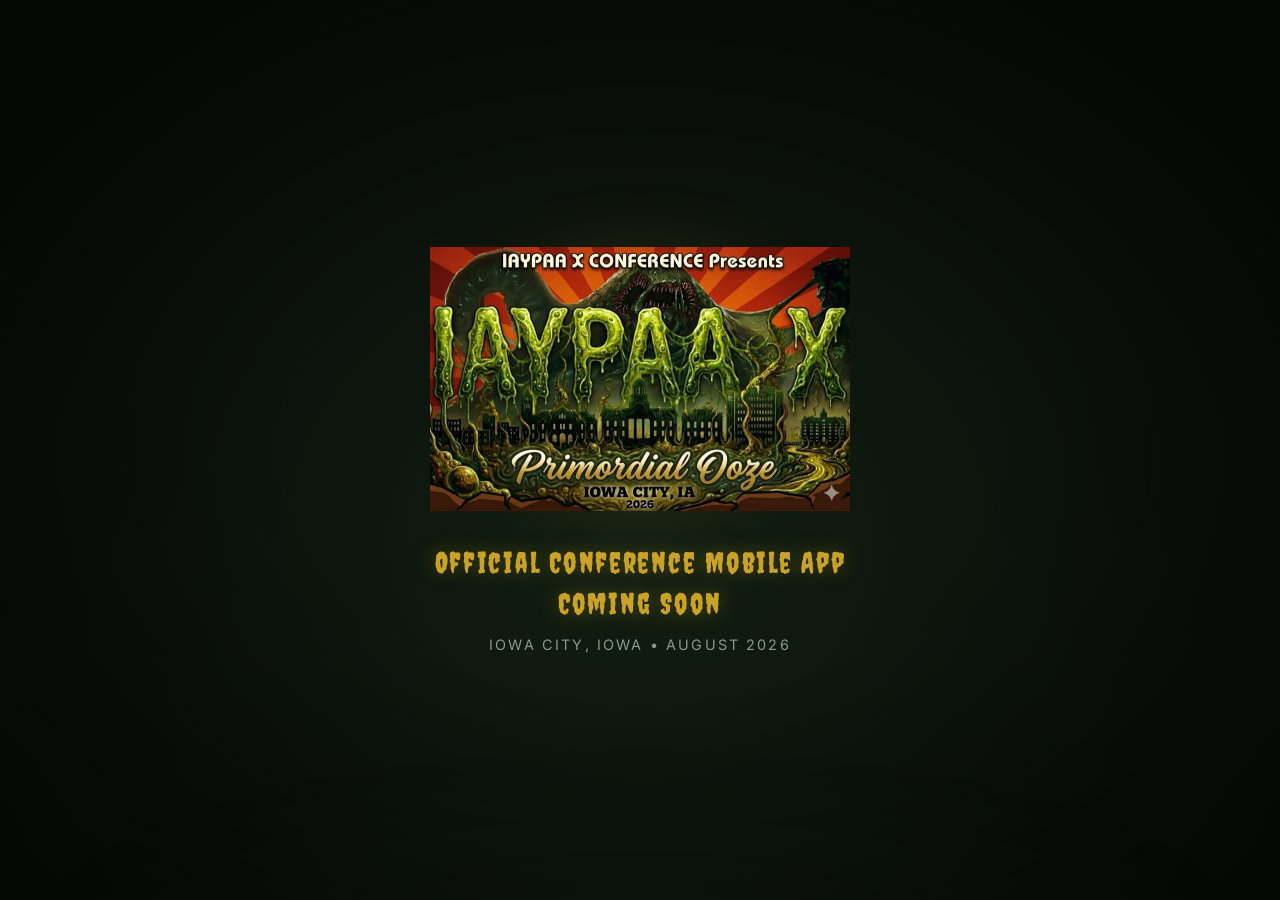
<file: index.html>
<!DOCTYPE html>
<html lang="en">
<head>
    <meta charset="UTF-8">
    <meta name="viewport" content="width=device-width, initial-scale=1.0">
    <title>IAYPAA X — From Muck to Miracle</title>
    <meta name="description" content="10th Annual Iowa Young People in AA Conference - Iowa City, IA 2026">
    <meta name="theme-color" content="#0a0f0a">
    <link rel="preconnect" href="https://fonts.googleapis.com">
    <link rel="preconnect" href="https://fonts.gstatic.com" crossorigin>
    <link href="https://fonts.googleapis.com/css2?family=Creepster&family=Inter:wght@400;600&display=swap" rel="stylesheet">
    <style>
        *, *::before, *::after {
            margin: 0;
            padding: 0;
            box-sizing: border-box;
        }

        html, body {
            height: 100%;
            overflow: hidden;
            background: #0a0f0a;
        }

        body {
            display: flex;
            align-items: center;
            justify-content: center;
            font-family: 'Inter', sans-serif;
            color: #f5f5f0;
            background: radial-gradient(ellipse at 50% 60%, #121f12 0%, #0a0f0a 60%, #050805 100%);
        }

        /* ── Fog particles ── */
        .fog-container {
            position: fixed;
            inset: 0;
            pointer-events: none;
            z-index: 1;
            overflow: hidden;
        }

        .fog {
            position: absolute;
            border-radius: 50%;
            background: radial-gradient(circle, rgba(45, 74, 45, 0.18) 0%, transparent 70%);
            filter: blur(40px);
            opacity: 0;
            animation: fogDrift linear infinite;
        }

        .fog:nth-child(1) { width: 500px; height: 350px; top: 10%; left: -15%; animation-duration: 18s; animation-delay: 0s; }
        .fog:nth-child(2) { width: 400px; height: 280px; top: 55%; left: -10%; animation-duration: 22s; animation-delay: 2s; }
        .fog:nth-child(3) { width: 600px; height: 400px; top: 30%; left: -20%; animation-duration: 25s; animation-delay: 5s; }
        .fog:nth-child(4) { width: 350px; height: 250px; top: 70%; left: -10%; animation-duration: 20s; animation-delay: 8s; }
        .fog:nth-child(5) { width: 450px; height: 300px; top: 5%;  left: -15%; animation-duration: 24s; animation-delay: 3s; }
        .fog:nth-child(6) { width: 550px; height: 380px; top: 45%; left: -18%; animation-duration: 28s; animation-delay: 6s; }
        .fog:nth-child(7) { width: 320px; height: 220px; top: 80%; left: -8%;  animation-duration: 19s; animation-delay: 10s; }

        @keyframes fogDrift {
            0%   { transform: translateX(0); opacity: 0; }
            10%  { opacity: 0.6; }
            50%  { opacity: 0.8; }
            90%  { opacity: 0.5; }
            100% { transform: translateX(calc(100vw + 200px)); opacity: 0; }
        }

        /* ── Drip accents ── */
        .drip {
            position: fixed;
            top: -10px;
            width: 3px;
            border-radius: 0 0 50% 50%;
            background: linear-gradient(to bottom, rgba(45, 74, 45, 0.6), rgba(124, 179, 66, 0.2), transparent);
            z-index: 2;
            opacity: 0;
        }

        .drip:nth-child(1) { left: 15%; height: 80px; animation: drip 4s 2s ease-in infinite; }
        .drip:nth-child(2) { left: 78%; height: 60px; animation: drip 5s 4.5s ease-in infinite; }
        .drip:nth-child(3) { left: 42%; height: 50px; animation: drip 6s 7s ease-in infinite; }

        @keyframes drip {
            0%   { transform: translateY(-100%) scaleY(0.3); opacity: 0; }
            20%  { transform: translateY(0) scaleY(1); opacity: 0.7; }
            60%  { opacity: 0.5; }
            100% { transform: translateY(120vh) scaleY(1.5); opacity: 0; }
        }

        /* ── Stage ── */
        .stage {
            position: relative;
            z-index: 10;
            display: flex;
            flex-direction: column;
            align-items: center;
            gap: 2rem;
            padding: 1rem;
        }

        /* ── Glow ring behind logo ── */
        .logo-wrap {
            position: relative;
            display: flex;
            align-items: center;
            justify-content: center;
        }

        .glow-ring {
            position: absolute;
            width: 110%;
            height: 110%;
            border-radius: 50%;
            background: radial-gradient(circle, rgba(124, 179, 66, 0.15) 0%, rgba(201, 162, 39, 0.08) 40%, transparent 70%);
            filter: blur(30px);
            opacity: 0;
            transform: scale(0.5);
            transition: none;
        }

        /* ── Logo ── */
        .logo {
            display: block;
            width: min(80vw, 420px);
            height: auto;
            opacity: 0;
            filter: blur(15px) saturate(0.3);
            transform: scale(1.12);
            transition: none;
        }

        /* ── Tagline ── */
        .tagline {
            text-align: center;
            opacity: 0;
            transform: translateY(24px);
            transition: none;
        }

        .tagline-main {
            font-family: 'Creepster', cursive;
            font-size: clamp(1.1rem, 4.5vw, 1.8rem);
            color: #c9a227;
            letter-spacing: 0.06em;
            text-shadow: 0 0 20px rgba(201, 162, 39, 0.4), 0 0 60px rgba(201, 162, 39, 0.15);
            line-height: 1.4;
        }

        .tagline-sub {
            font-family: 'Inter', sans-serif;
            font-size: clamp(0.7rem, 2.5vw, 0.9rem);
            color: #8a9a8a;
            margin-top: 0.75rem;
            letter-spacing: 0.15em;
            text-transform: uppercase;
        }

        /* ── Loaded state — triggers the whole sequence ── */

        /* Logo emerges: 1s delay, 2.5s duration */
        .loaded .logo {
            transition: opacity 2.5s cubic-bezier(0.25, 0.1, 0.25, 1) 1s,
                        filter 3s cubic-bezier(0.25, 0.1, 0.25, 1) 1s,
                        transform 3s cubic-bezier(0.16, 1, 0.3, 1) 1s;
            opacity: 1;
            filter: blur(0) saturate(1);
            transform: scale(1);
        }

        /* Glow swells in behind logo: 1.5s delay */
        .loaded .glow-ring {
            transition: opacity 3s ease 1.5s, transform 3.5s ease 1.5s;
            opacity: 1;
            transform: scale(1);
            animation: glowPulse 4s ease-in-out 4.5s infinite;
        }

        /* Text appears after logo settles: 4.5s delay */
        .loaded .tagline {
            transition: opacity 1.8s ease 4.5s, transform 1.8s cubic-bezier(0.16, 1, 0.3, 1) 4.5s;
            opacity: 1;
            transform: translateY(0);
        }

        @keyframes glowPulse {
            0%, 100% { opacity: 0.7; transform: scale(1); }
            50%      { opacity: 1;   transform: scale(1.06); }
        }

        /* ── Vignette overlay ── */
        .vignette {
            position: fixed;
            inset: 0;
            z-index: 5;
            pointer-events: none;
            background: radial-gradient(ellipse at center, transparent 40%, rgba(5, 8, 5, 0.7) 100%);
        }

        /* ── Swamp floor ambient glow ── */
        .floor-glow {
            position: fixed;
            bottom: -60px;
            left: 0;
            right: 0;
            height: 200px;
            z-index: 3;
            background: radial-gradient(ellipse at 50% 100%, rgba(45, 74, 45, 0.12) 0%, transparent 70%);
            filter: blur(20px);
            animation: floorPulse 6s ease-in-out infinite;
        }

        @keyframes floorPulse {
            0%, 100% { opacity: 0.5; }
            50%      { opacity: 1; }
        }
    </style>
</head>
<body>
    <!-- Fog particles -->
    <div class="fog-container">
        <div class="fog"></div>
        <div class="fog"></div>
        <div class="fog"></div>
        <div class="fog"></div>
        <div class="fog"></div>
        <div class="fog"></div>
        <div class="fog"></div>
    </div>

    <!-- Drip accents -->
    <div class="drip"></div>
    <div class="drip"></div>
    <div class="drip"></div>

    <!-- Swamp floor glow -->
    <div class="floor-glow"></div>

    <!-- Vignette -->
    <div class="vignette"></div>

    <!-- Main content -->
    <div class="stage">
        <div class="logo-wrap">
            <div class="glow-ring"></div>
            <picture>
                <source srcset="images/ooze2-mobile.webp" type="image/webp">
                <img src="images/ooze2-mobile.png"
                     alt="IAYPAA X — From Muck to Miracle"
                     class="logo"
                     width="720" height="453">
            </picture>
        </div>
        <div class="tagline">
            <div class="tagline-main">Official Conference Mobile App<br>Coming Soon</div>
            <div class="tagline-sub">Iowa City, Iowa &bull; August 2026</div>
        </div>
    </div>

    <script>
        // Trigger animation sequence after page + fonts load
        window.addEventListener('load', function() {
            document.body.classList.add('loaded');
        });
    </script>
</body>
</html>
</file>
